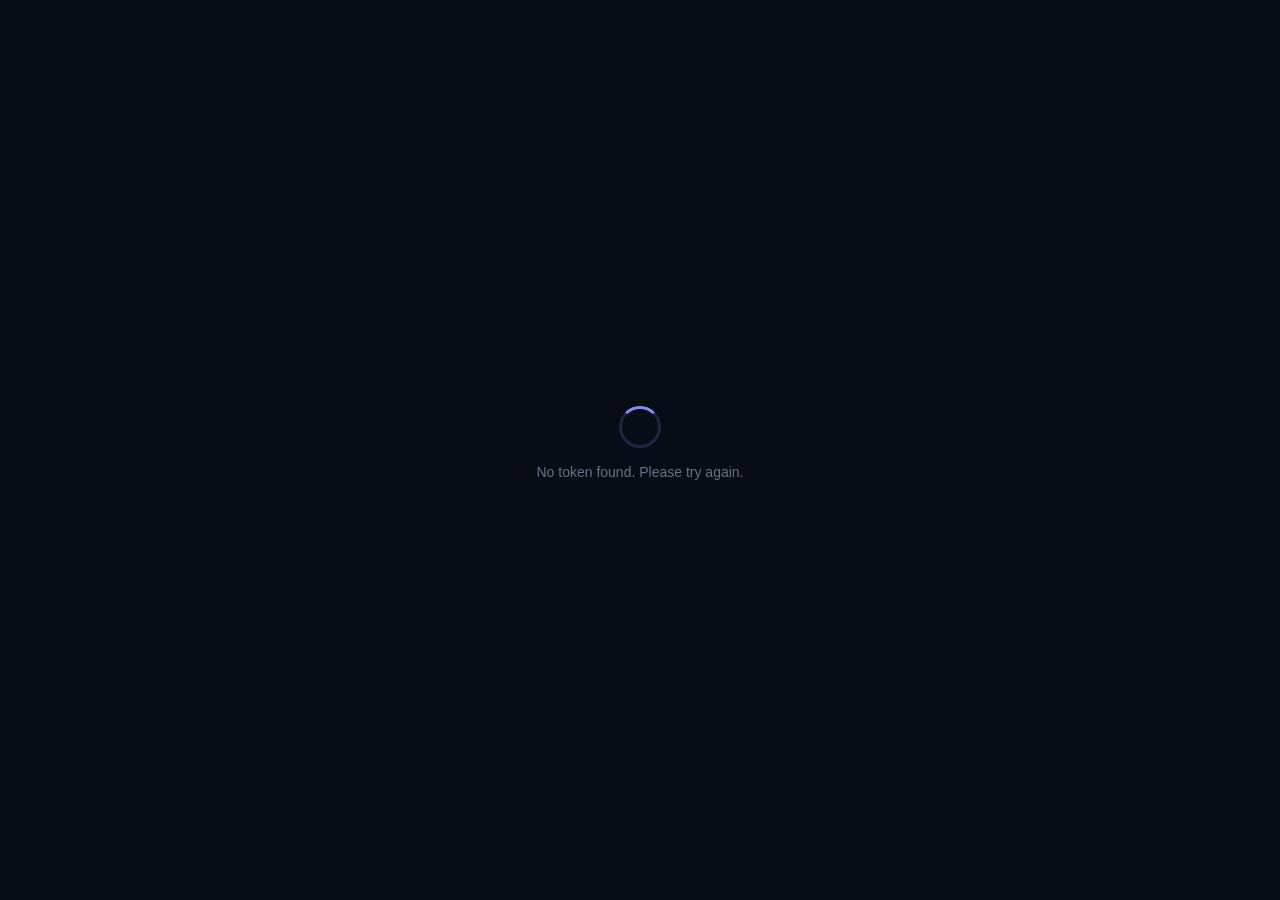
<file: templates/auth_callback.html>
<!DOCTYPE html>
<html>
<head>
  <meta charset="UTF-8"/>
  <title>Signing in...</title>
  <style>
    body { background:#080c14; color:#e2e8f0; font-family:'Outfit',sans-serif;
           display:flex; align-items:center; justify-content:center; min-height:100vh; margin:0; }
    .msg { text-align:center; }
    .spinner { width:36px;height:36px; border:3px solid rgba(129,140,248,0.2);
               border-top-color:#818cf8; border-radius:50%; animation:spin 0.8s linear infinite; margin:0 auto 16px; }
    @keyframes spin { to{transform:rotate(360deg);} }
    p { color:#64748b; font-size:14px; }
  </style>
</head>
<body>
  <div class="msg">
    <div class="spinner"></div>
    <p>Completing sign in...</p>
  </div>
  <script>
    // Supabase puts the session in the URL hash after OAuth
    const hash   = window.location.hash.substring(1);
    const params = new URLSearchParams(hash);
    const token  = params.get("access_token");

    if (token) {
      fetch("/auth/session", {
        method: "POST",
        headers: { "Content-Type": "application/json" },
        body: JSON.stringify({ access_token: token })
      })
      .then(r => r.json())
      .then(data => {
        if (data.ok) window.location.href = "/";
        else document.querySelector("p").textContent = "Sign in failed: " + (data.error || "unknown error");
      });
    } else {
      document.querySelector("p").textContent = "No token found. Please try again.";
      setTimeout(() => window.location.href = "/", 3000);
    }
  </script>
</body>
</html>
</file>
